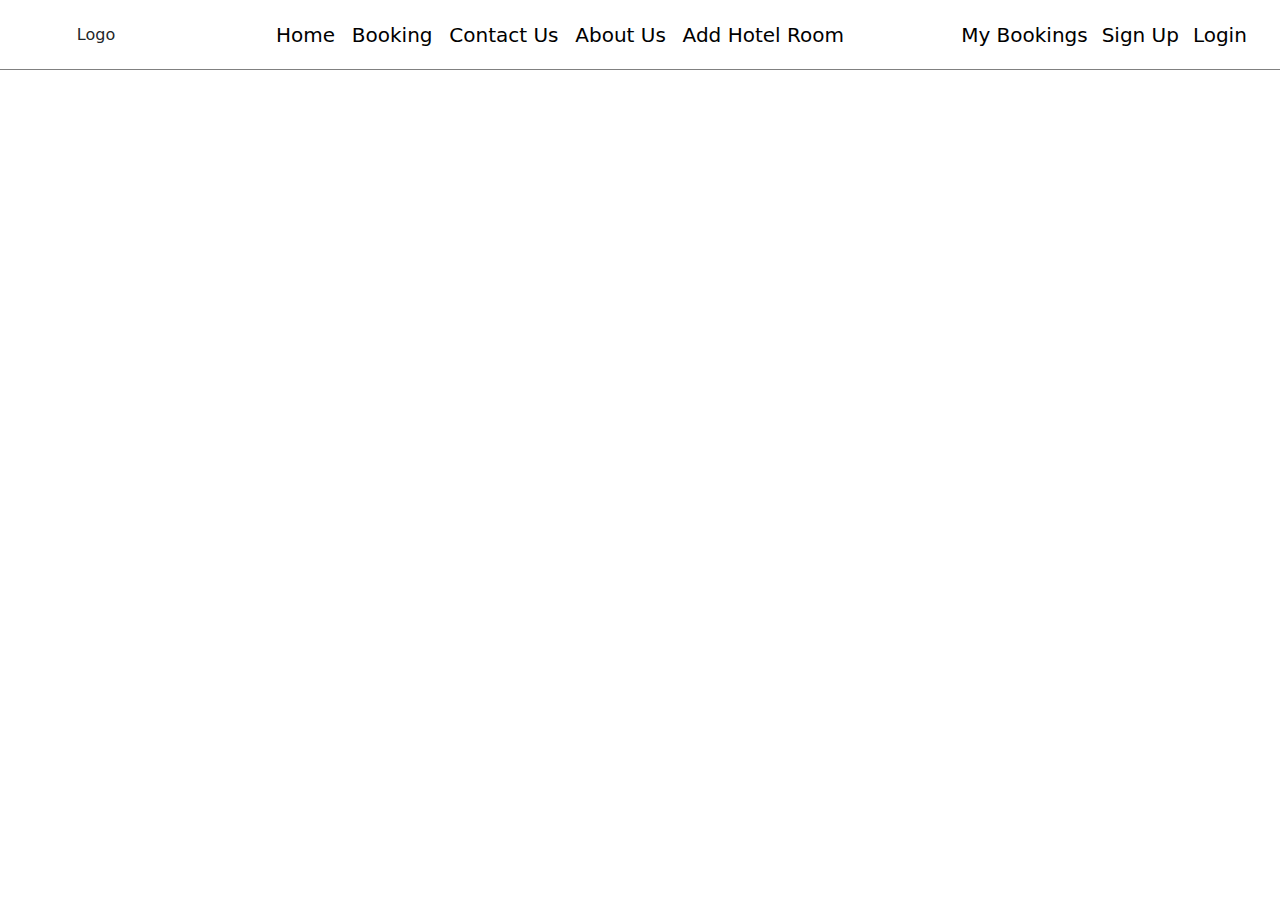
<file: homePage/index.html>
<!doctype html>
<html lang="en">
  <head>
    <meta charset="UTF-8" />
    <meta name="viewport" content="width=device-width, initial-scale=1.0" />
    <title>Document</title>
    <link rel="stylesheet" href="./index.css" />
    <link rel="stylesheet" href="../bootstrap/bootstrap.css" />
    <link rel="stylesheet" href="../navbar/navbar.css" />
  </head>
  <body>
    <main>
      <nav class="nav_container"></nav>
      <section class="room_container row gap-5"></section>
    </main>
    <script src="./index.js"></script>
    <script src="../navbar/navbar.js"></script>
    <script src="../bootstrap/bootstrap.js"></script>
  </body>
</html>
</file>
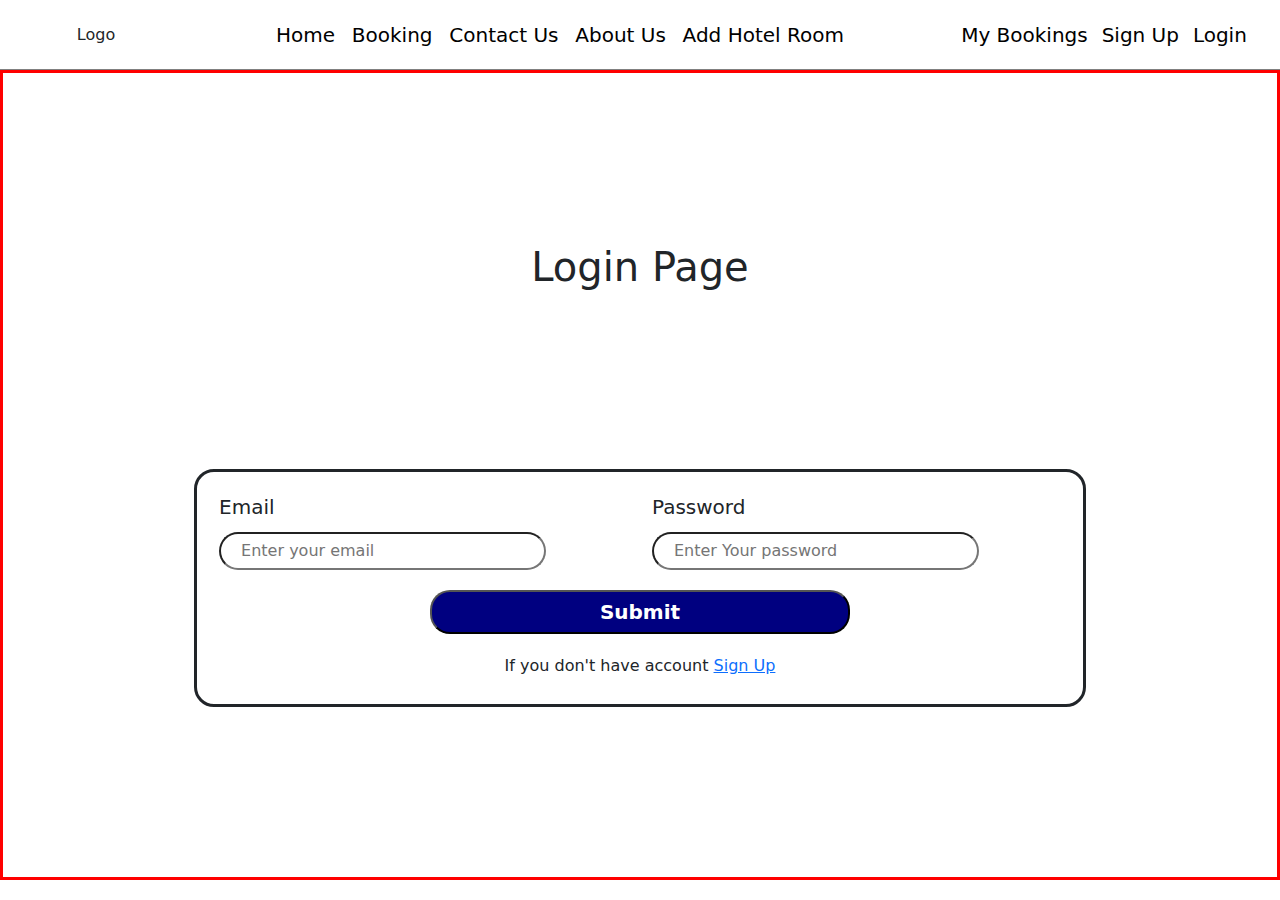
<file: login/login.html>
<!doctype html>
<html lang="en">
  <head>
    <meta charset="UTF-8" />
    <meta name="viewport" content="width=device-width, initial-scale=1.0" />
    <title>Document</title>
    <link rel="stylesheet" href="../registration/rejistration.css" />
    <link rel="stylesheet" href="../navbar/navbar.css" />
    <link rel="stylesheet" href="../bootstrap/bootstrap.css" />
  </head>
  <body>
    <main>
      <nav class="nav_container"></nav>
      <section>
        <h1>Login Page</h1>
        <form action="" class="row">
          <aside class="col-12 col-md-6">
            <label for="email">Email</label>
            <input type="email" placeholder="Enter your email" name="email" />
          </aside>
          <aside class="col-12 col-md-6">
            <label for="password">Password</label>
            <input
              type="password"
              placeholder="Enter Your password"
              name="password"
            />
          </aside>
          <aside class="col-12 text-center">
            <button>Submit</button>
          </aside>
          <p class="col-12 text-center">
            If you don't have account
            <a href="../registration/registration.html">Sign Up</a>
          </p>
        </form>
      </section>
    </main>

    <script src="../navbar/navbar.js"></script>
    <script src="./login.js"></script>
    <script src="../bootstrap/bootstrap.js"></script>
  </body>
</html>
</file>
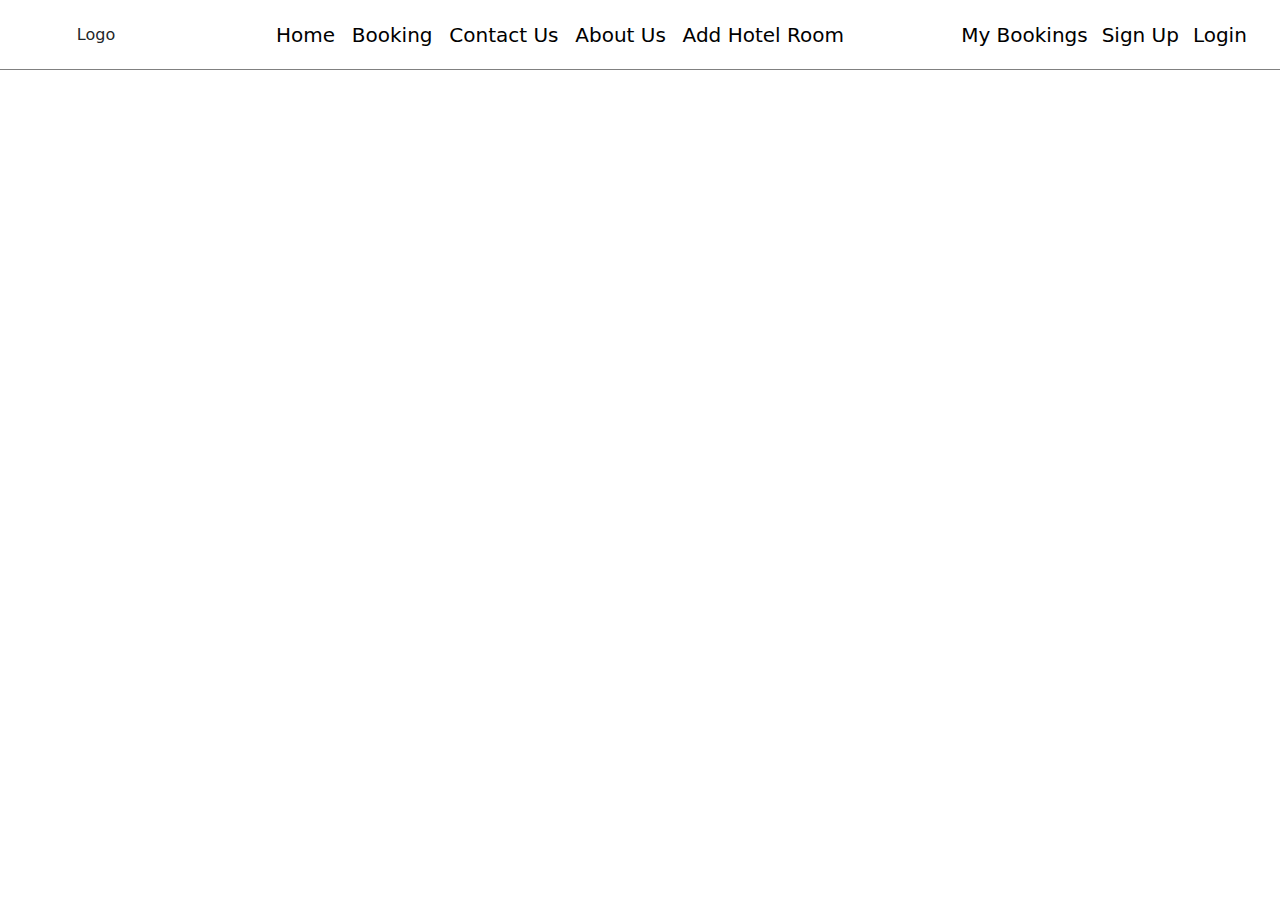
<file: myBooking/displayBooking.html>
<!doctype html>
<html lang="en">
  <head>
    <meta charset="UTF-8" />
    <meta name="viewport" content="width=device-width, initial-scale=1.0" />
    <title>Document</title>
    <link rel="stylesheet" href="../bootstrap/bootstrap.css" />
    <link rel="stylesheet" href="../navbar/navbar.css" />
  </head>
  <body>
    <main>
      <nav class="nav_container"></nav>
      <section class="bookingDetails"></section>
    </main>
    <script src="./DisplayBooking.js"></script>
    <script src="../bootstrap/bootstrap.js"></script>
    <script src="../navbar/navbar.js"></script>
  </body>
</html>
</file>
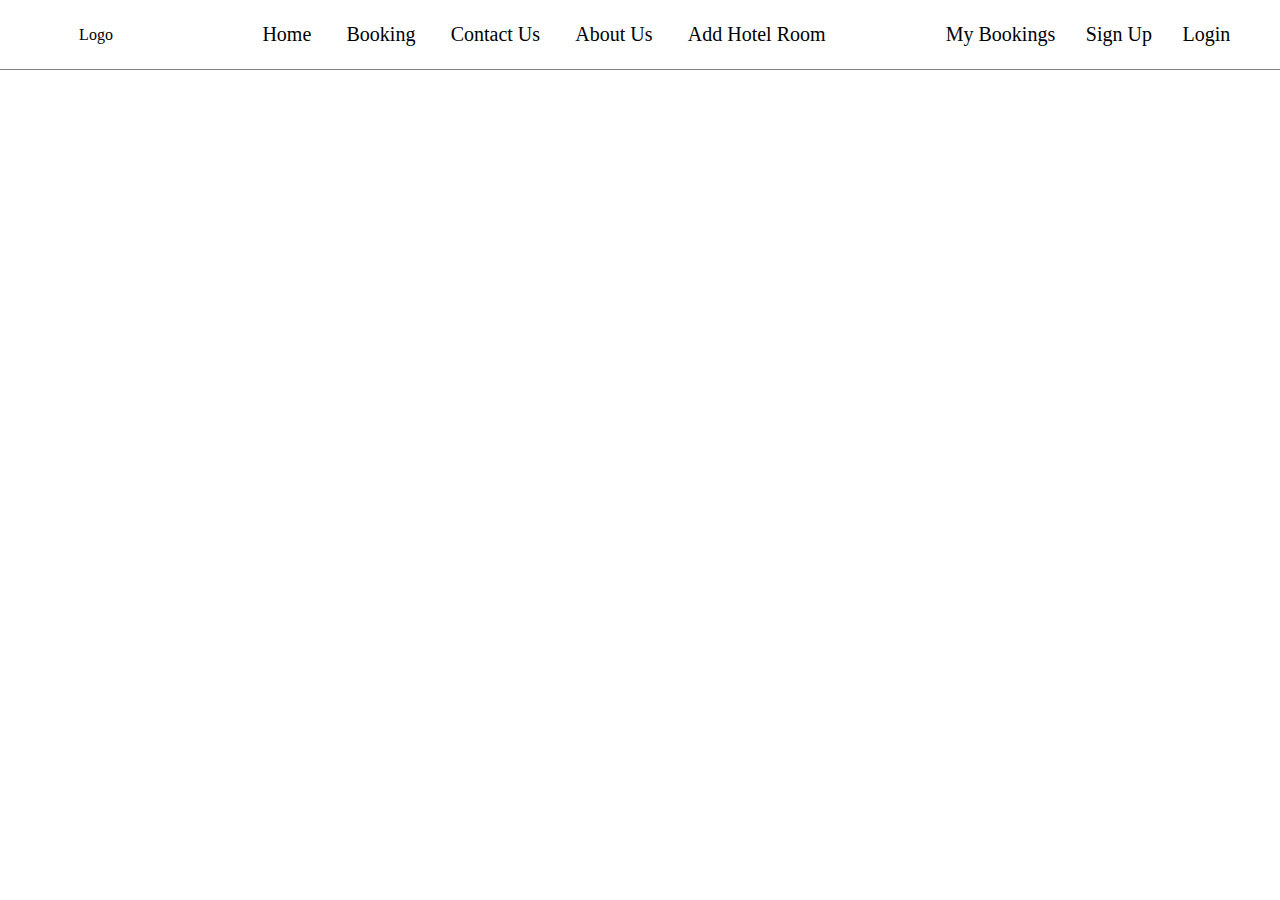
<file: navbar/navbar.html>
<!doctype html>
<html lang="en">
  <head>
    <meta charset="UTF-8" />
    <meta name="viewport" content="width=device-width, initial-scale=1.0" />
    <title>Document</title>
    <link rel="stylesheet" href="./navbar.css" />
  </head>
  <body>
    <nav class="nav_container"></nav>
    <script src="./navbar.js"></script>
  </body>
</html>
</file>
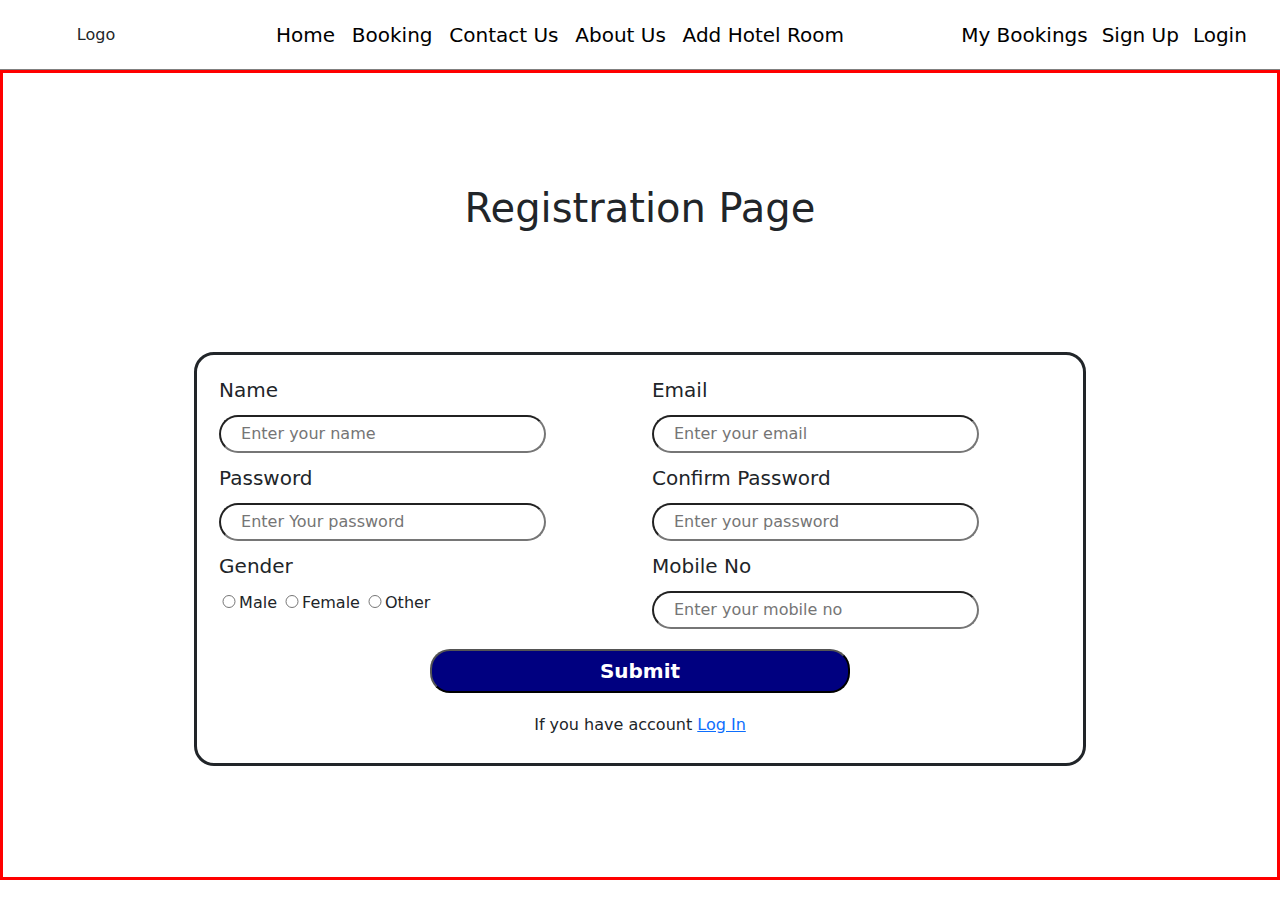
<file: registration/registration.html>
<!doctype html>
<html lang="en">
  <head>
    <meta charset="UTF-8" />
    <meta name="viewport" content="width=device-width, initial-scale=1.0" />
    <title>Document</title>
    <link rel="stylesheet" href="./rejistration.css" />
    <link rel="stylesheet" href="../navbar/navbar.css" />
    <link rel="stylesheet" href="../bootstrap/bootstrap.css" />
  </head>
  <body>
    <main>
      <nav class="nav_container"></nav>
      <section>
        <h1>Registration Page</h1>
        <form action="" class="row">
          <aside class="col-12 col-md-6">
            <label for="name">Name</label>
            <input type="text" placeholder="Enter your name" name="name" />
          </aside>
          <aside class="col-12 col-md-6">
            <label for="email">Email</label>
            <input type="email" placeholder="Enter your email" name="email" />
          </aside>
          <aside class="col-12 col-md-6">
            <label for="password">Password</label>
            <input
              type="password"
              placeholder="Enter Your password"
              name="password"
            />
          </aside>
          <aside class="col-12 col-md-6">
            <label for="comfirmPassword">Confirm Password</label>
            <input
              type="password"
              placeholder="Enter your password"
              name="confirmPassword"
            />
          </aside>
          <aside class="col-12 col-md-6">
            <label for="gender">Gender</label>
            <input type="radio" name="gender" value="male" id="" />Male
            <input type="radio" name="gender" value="female" id="" />Female
            <input type="radio" name="gender" value="other" id="" />Other
          </aside>
          <aside class="col-12 col-md-6">
            <label for="mobileNo">Mobile No</label>
            <input
              type="tel"
              placeholder="Enter your mobile no"
              name="mobileNo"
            />
          </aside>
          <aside class="col-12 text-center">
            <button>Submit</button>
          </aside>
          <p class="col-12 text-center">
            If you have account <a href="../login/login.html">Log In</a>
          </p>
        </form>
      </section>
    </main>

    <script src="../navbar/navbar.js"></script>
    <script src="./registration.js"></script>
    <script src="../bootstrap/bootstrap.js"></script>
  </body>
</html>
</file>
<file: homePage/index.css>
section {
  padding: 40px;
}
section img {
  height: 50%;
  width: 100%;
}

section article {
  padding: 20px;
  height: 450px;
  border: solid;
  border-radius: 10px;
  display: flex;
  align-items: start;
  justify-content: space-evenly;
  flex-direction: column;
}

section article > p {
  margin-bottom: 0;
  font-size: 24px;
  font-weight: 500;
}

article button {
  width: 80%;
  height: 10%;
  border-radius: 10px;
  font-size: 20px;
  font-weight: 500;
}

article button:hover {
  background-color: navy;
  color: white;
}
</file>
<file: navbar/navbar.css>
* {
  margin: 0;
  padding: 0;
  box-sizing: border-box;
}

.nav_container {
  border-bottom: 1px solid gray;
  height: 70px;
  max-height: 70px;
  display: flex;
  align-items: center;
}
.nav_container > article {
  height: inherit;
  display: flex;
  align-items: center;
  justify-content: center;
}

.nav_container a{
    text-decoration: none;
    text-transform: capitalize;
    color: black;
    font-size: 20px;
    font-weight: 500;
}

.nav_container ul{
    width: 90%;
    height: inherit;
    list-style: none;
    display: flex;
    justify-content: space-evenly;
    margin: 0;
}

.nav_container li{
    height: inherit;
    display: flex;
    align-items: center;
    justify-content: center;
}
.nav_container li:hover{
    border-bottom: 2px solid orange;
}

.nav_container .logout:hover{
    border-bottom: none;
}

.logout_button{
    padding: 10px 15px;
    font-size: 20px;
    border-radius: 20px;
}

.logout_button:hover{
background-color: red;
color: white;
}
#logo {
  flex-basis: 15%;
}

#navigation {
  flex-basis: 55%;
}

#profile {
  flex-basis: 30%;
}


@media all and (min-width: 200px) and (max-width: 768px) {
  #navigation {
    display: none;/
  }
  #profile{
    display: none;
  }
}
</file>
<file: registration/rejistration.css>
main {
  height: 100vh;
}

.nav_container {
  height: 10%;
}

section {
  border: solid red;
  height: 90%;
  width: 100%;
  display: flex;
  align-items: center;
  justify-content: space-evenly;
  overflow-y: scroll;
  scrollbar-width: none;
  flex-direction: column;
}

form {
  border: solid;
  width: 70%;
  border-radius: 20px;
  padding: 10px;
}

form label {
  display: block;
  margin-bottom: 10px;
  margin-top: 10px;
  font-size: 20px;
  font-weight: 400;
}

form input {
  width: 80%;
  border-radius: 20px;
  padding: 5px 20px;
}

form [name="gender"] {
  width: 20px;
}

form button {
  margin: 20px;
  width: 50%;
  border-radius: 20px;
  padding: 5px 15px;
  background-color: navy;
  color: white;
  font-size: 20px;
  font-weight: bold;
}
</file>
